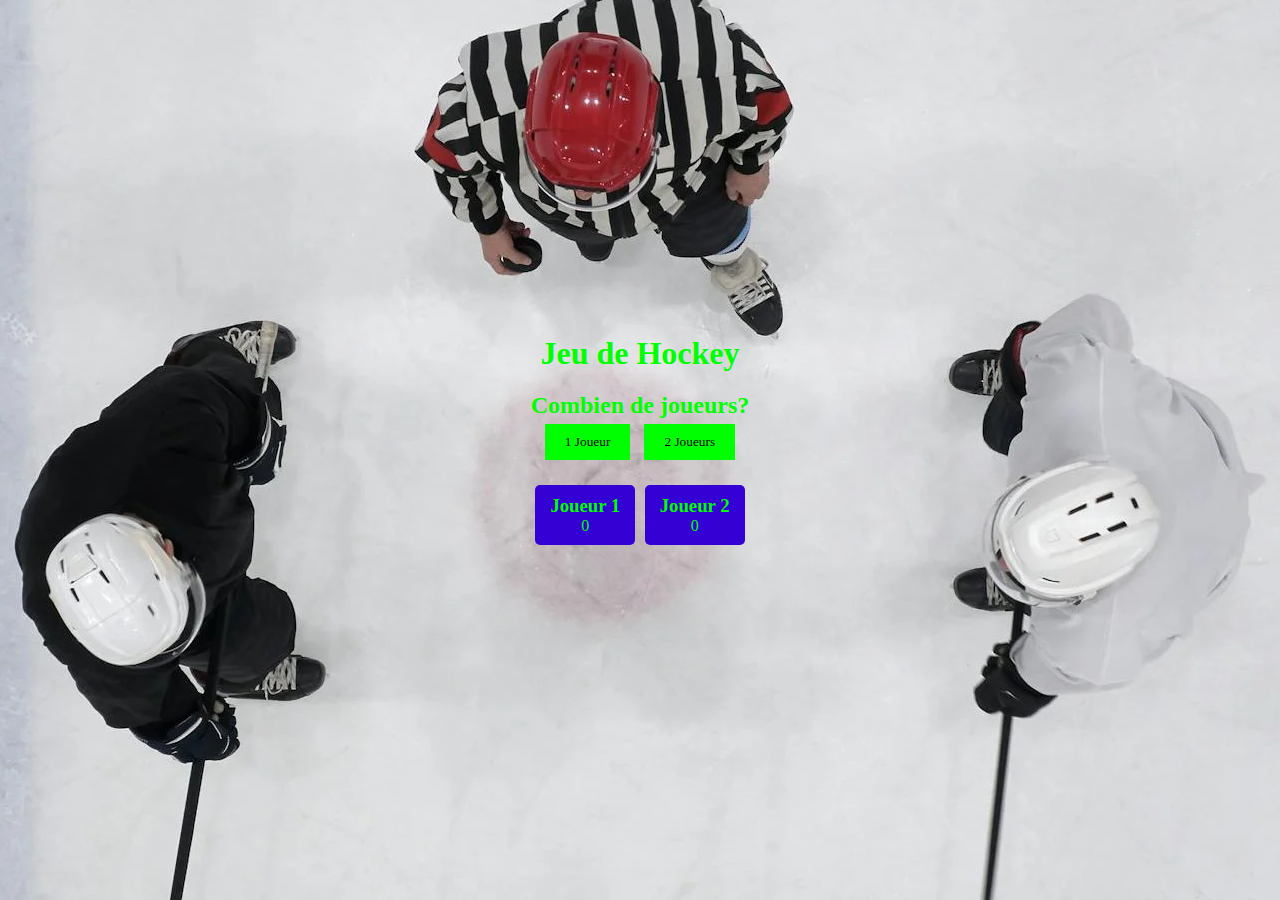
<file: hockey.html>
<!DOCTYPE html>
<html lang="fr">
<head>
    <meta charset="UTF-8">
    <meta name="viewport" content="width=device-width, initial-scale=1.0">
    <link rel="apple-touch-icon" sizes="180x180" href="./apple-touch-icon.png">
    <link rel="icon" type="image/png" sizes="16x16" href="./favicon-16x16.png">
    <link rel="icon" type="image/png" sizes="32x32" href="./favicon-32x32.png">
    <link rel="manifest" href="./site.webmanifest">
    <link rel="mask-icon" href="./safari-pinned-tab.svg" color="#5bbad5">
    <meta name="msapplication-TileColor" content="#da532c">
    <meta name="theme-color" content="#ffffff">
    <title>Jeu de Hockey - Jonathan Loyer</title>
    <meta name="jonathan loyer - portfolio"
    content="Découvrez le parcours de Jonathan Loyer, développeur web et mobile junior en France. Apprenez comment son portfolio a renforcé sa confiance en soi et contribué à son développement personnel.">
    <link rel="stylesheet" href="./assets/css/hockey.css">
</head>
<body>
    <header>
        <h1>Jeu de Hockey</h1>
    </header>
    <main>
        <div id="playerSelection">
            <h2>Combien de joueurs?</h2>
            <button onclick="startGame(1)">1 Joueur</button>
            <button onclick="startGame(2)">2 Joueurs</button>
        </div>
        <canvas id="hockeyCanvas" class="hidden"></canvas>
        <div id="dashboard" class="hidden">
            <div class="player-score">
                <h3>Joueur 1</h3>
                <p id="score1">0</p>
            </div>
            <div class="player-score">
                <h3>Joueur 2</h3>
                <p id="score2">0</p>
            </div>
        </div>
    </main>
    <script src="./assets/js/hockey.js"></script>
</body>
</html>
</file>
<file: assets/css/hockey.css>
*{
    margin: 0;
    padding: 0;
    box-sizing: border-box;
}

body {
    background: url('/assets/img/hk.webp') no-repeat center center fixed;
    display: flex;
    flex-direction: column;
    justify-content: center;
    align-items: center;
    background-color: #000;
    color: #00ff00;
    height: 100vh;
    margin: 0;
    font-family: 'Press Start 2P', cursive;
}

header {
    margin-bottom: 20px;
}

main {
    text-align: center;
}

canvas {
    border: 2px solid #00ff00;
    background-color: #111;
    touch-action: none; /* Désactive le comportement par défaut des événements tactiles */
}

.hidden {
    display: none;
}

#playerSelection button {
    background-color: #00ff00;
    color: #000;
    border: none;
    padding: 10px 20px;
    margin: 5px;
    font-family: 'Press Start 2P', cursive;
    cursor: pointer;
}

#playerSelection button:hover {
    background-color: #fff;
    color: #00ff00;
}

#dashboard {
    display: flex;
    justify-content: space-around;
    width: 100%;
    margin: 20px 0;
}

.player-score {
    background: #3500D3;
    padding: 10px;
    border-radius: 5px;
    width: 100px;
    text-align: center;
}
</file>
